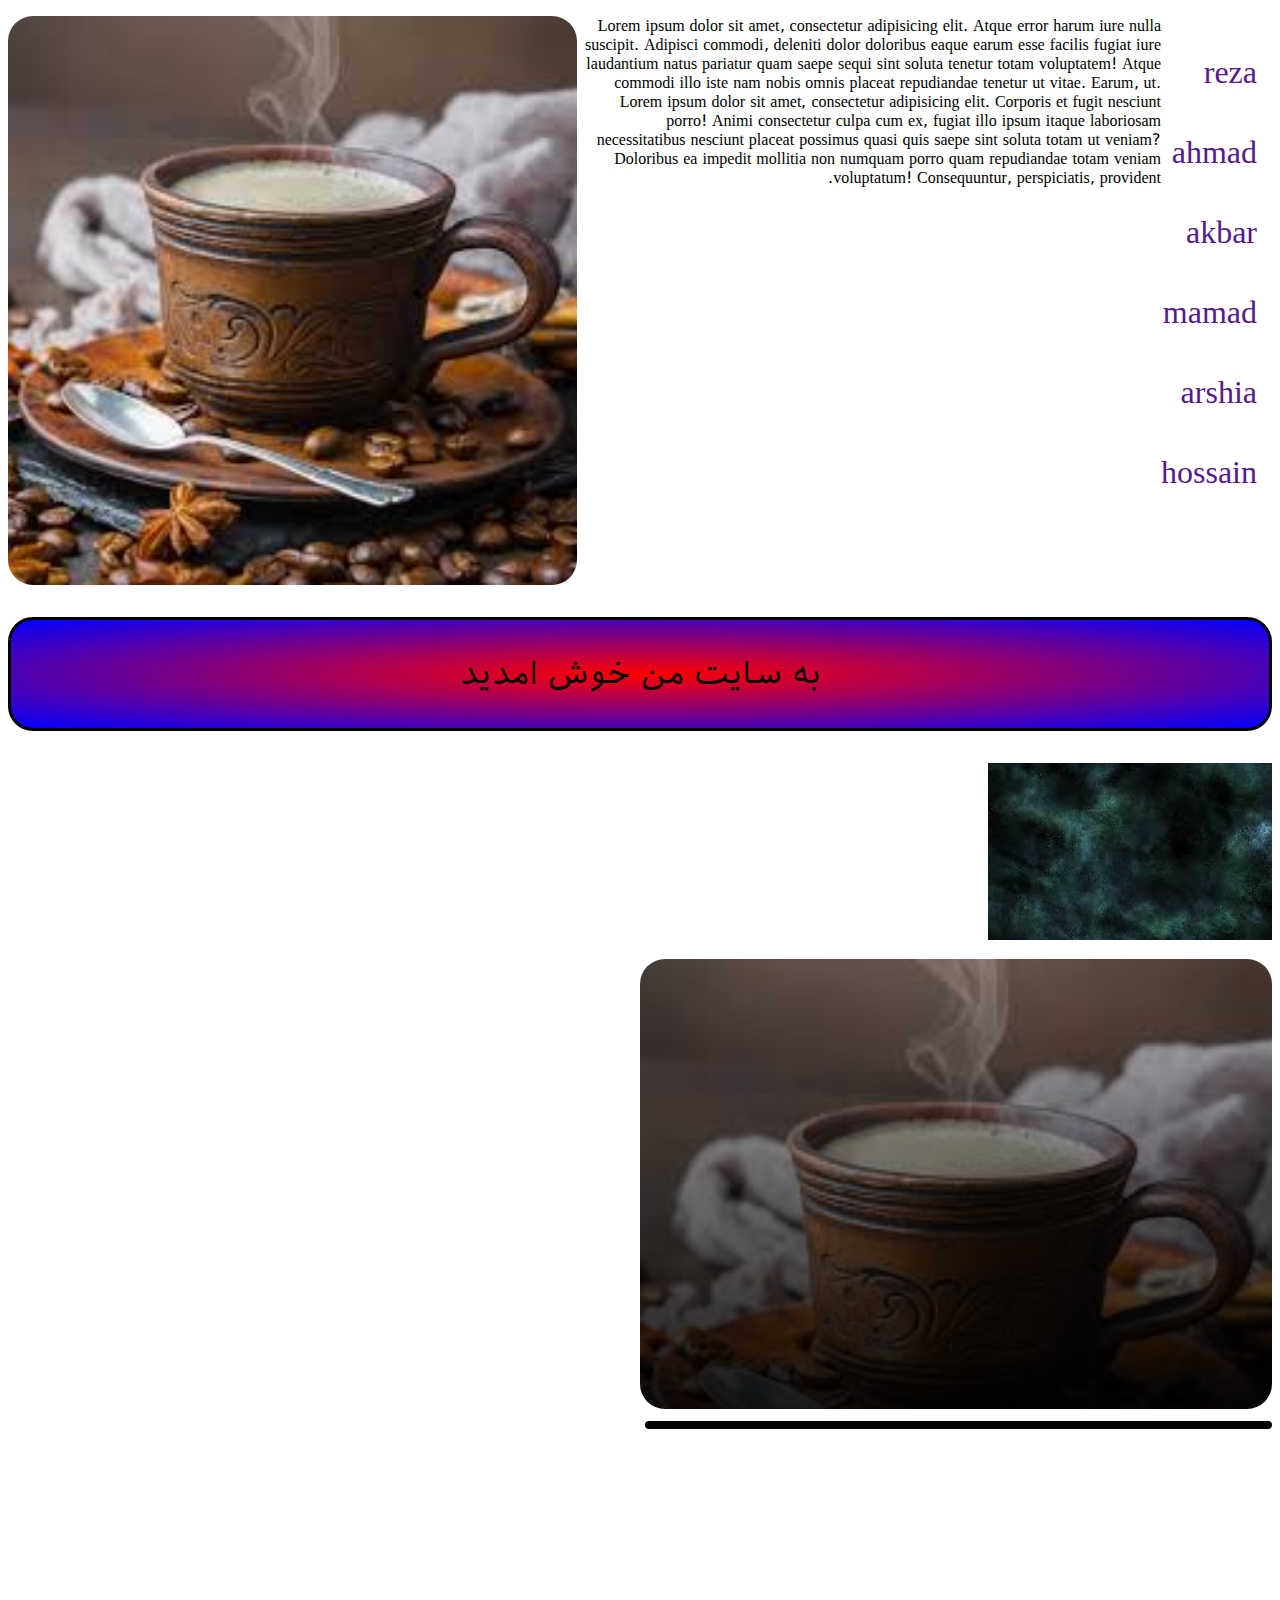
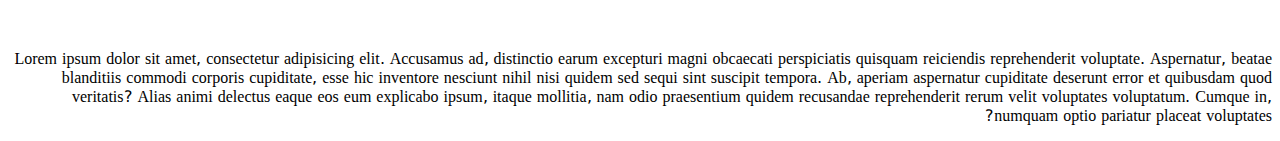
<file: index.html>
<!doctype html>
<html lang="en">
<head>
    <meta charset="UTF-8">
    <meta name="viewport"
          content="width=device-width, user-scalable=no, initial-scale=1.0, maximum-scale=1.0, minimum-scale=1.0">
    <meta http-equiv="X-UA-Compatible" content="ie=edge">
    <title>Document</title>

    <style>
        @font-face {
            font-family: reza;
            src: url("Iranian Sans.ttf");
        }
        *{
            direction: rtl;
            font-family: reza;
        }
        a{
            font-size: xx-large;
text-decoration: none;
            line-height: 80px;
        }
ul{
    list-style-type: none;
    margin-right: -25px;
    float: right;
}
#img1{
width: 45%;
    display: block;
    margin: 0px auto;
border-radius: 25px;
    float: left;
}
.p1{
    font-size: xx-large;
    text-align: center;
    border: 3px solid black;
    padding: 35px;
    border-radius: 25px;
 background: radial-gradient(red,blue);
    /*background: linear-gradient( to left top, red,blue);*/
}
.img2{
    /*float: right;*/
    margin-left: 45px;
    margin-bottom: 15px;
}
hr{

}
.h1{

    background: linear-gradient(rgba(0,0,0,0.1),rgba(0,0,0,0.9)),url("picture/images (1).jpg");
    height: 450px;
    border-radius: 25px;
    width: 50%;
    background-repeat: no-repeat;
    background-size: cover;
   display: inline-block;
    /*display: inline-block;*/
}
.hr{
    width: 49%;
display: inline-block;
    margin-bottom: 200px;
    border: 4px solid black;
border-radius: 25px;
}
    </style>
</head>
<body>
<ul>
    <li><a href="">reza</a></li>
    <li><a href="">ahmad</a></li>
    <li><a href="">akbar</a></li>
    <li><a href="">mamad</a></li>
    <li><a href="">arshia</a></li>
    <li><a href="">hossain</a></li>
</ul>
<img id="img1" src="picture/images%20(1).jpg" alt="">

<p>Lorem ipsum dolor sit amet, consectetur adipisicing elit. Atque error harum iure nulla suscipit. Adipisci commodi, deleniti dolor doloribus eaque earum esse facilis fugiat iure laudantium natus pariatur quam saepe sequi sint soluta tenetur totam voluptatem! Atque commodi illo iste nam nobis omnis placeat repudiandae tenetur ut vitae. Earum, ut. Lorem ipsum dolor sit amet, consectetur adipisicing elit. Corporis et fugit nesciunt porro! Animi consectetur culpa cum ex, fugiat illo ipsum itaque laboriosam necessitatibus nesciunt placeat possimus quasi quis saepe sint soluta totam ut veniam? Doloribus ea impedit mollitia non numquam porro quam repudiandae totam veniam voluptatum! Consequuntur, perspiciatis, provident.</p>
<div style="clear: both"></div>
<p class="p1">به سایت من خوش امدید</p>

<img class="img2" src="picture/images.jpg" alt="">
<div style="clear: both"></div>

<div class="h1"></div>
<hr class="hr">
<div style="clear: both"></div>
<p>Lorem ipsum dolor sit amet, consectetur adipisicing elit. Accusamus ad, distinctio earum excepturi magni obcaecati perspiciatis quisquam reiciendis reprehenderit voluptate. Aspernatur, beatae blanditiis commodi corporis cupiditate, esse hic inventore nesciunt nihil nisi quidem sed sequi sint suscipit tempora. Ab, aperiam aspernatur cupiditate deserunt error et quibusdam quod veritatis? Alias animi delectus eaque eos eum explicabo ipsum, itaque mollitia, nam odio praesentium quidem recusandae reprehenderit rerum velit voluptates voluptatum. Cumque in, numquam optio pariatur placeat voluptates?</p>


</body>
</html>
</file>
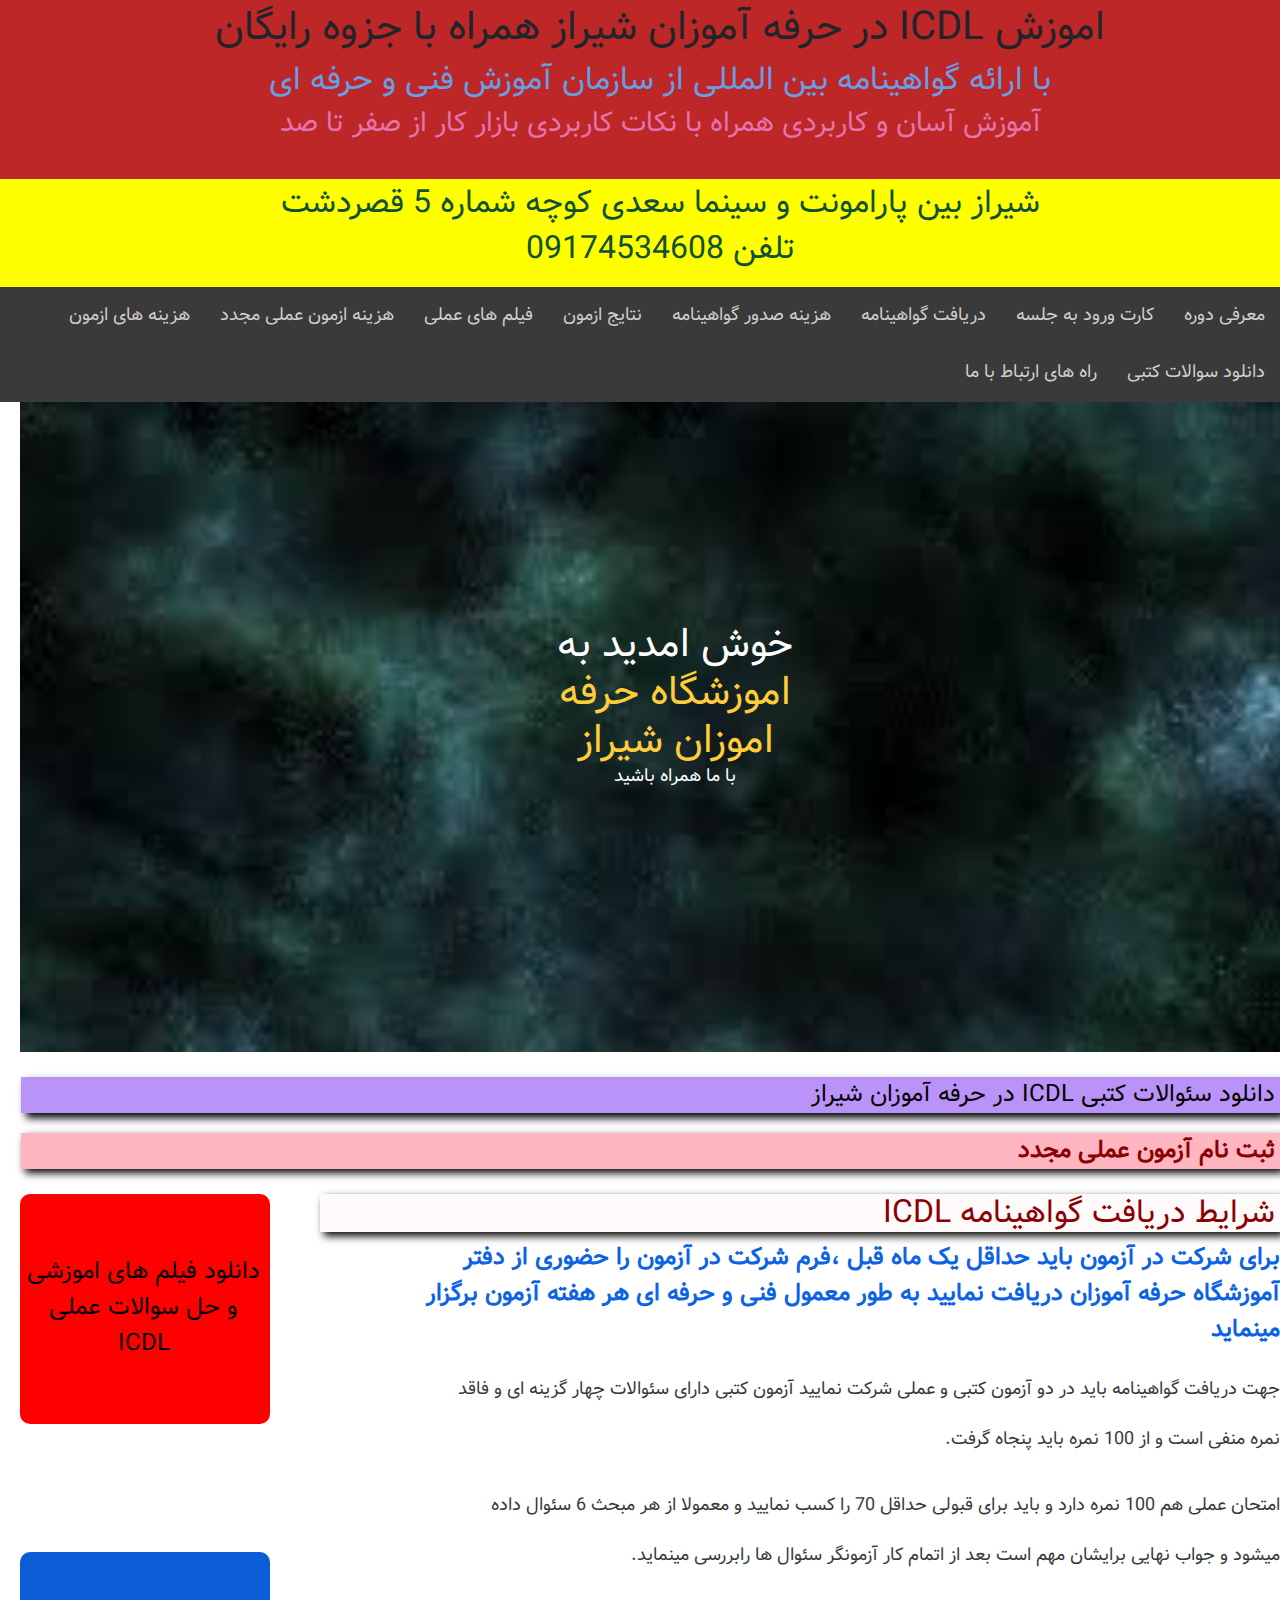
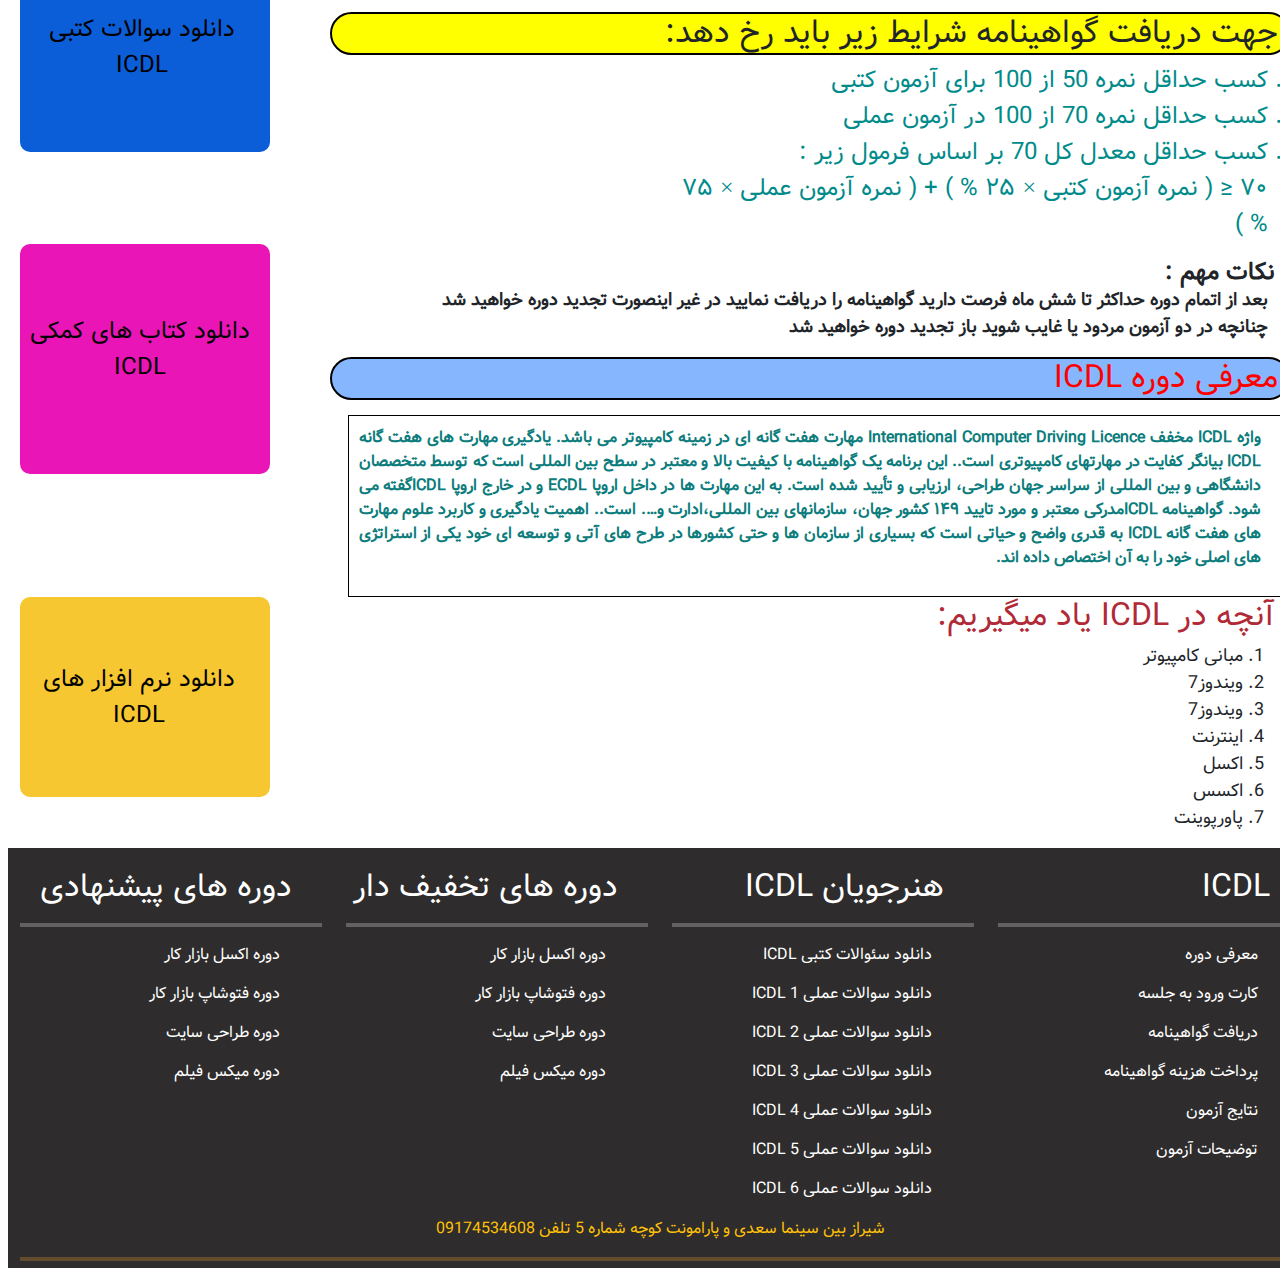
<file: amir.html>
<!doctype html>
<html lang="en">
<head>
    <meta charset="UTF-8">
    <meta name="viewport"
          content="width=device-width, user-scalable=no, initial-scale=1.0, maximum-scale=1.0, minimum-scale=1.0">
    <meta http-equiv="X-UA-Compatible" content="ie=edge">
    <title>Document</title>
    <link rel="stylesheet" href="bootstrap.rtl.css">
  <style>
      *{
          font-family: amir;
          direction: rtl;
      }
      @font-face {
          font-family: amir2;
          src: url("Iranian Sans.ttf");
      }
      @font-face {
          font-family: amir;
          src: url("Vazir.ttf");
      }
    .div1{

      padding-top: 5px;
      margin-top:0px;
      background-color: #bd2727;
      text-align: center;
      margin-bottom: -20px;
      margin-right: -20px;
      margin-left: -20px;
        animation: reza 10s infinite;
    }
    @keyframes reza {
        0%{background-color:#bd2727 }
        25%{background-color: #0c63e4}
        50%{background-color: indigo}
        75%{background-color: brown}
        100%{background-color: #146c43}
    }
.h2{
  color: #699de4;
}
.h3{
  color: #e473ac;
    padding-bottom: 50px;
}
.div2{
    padding-top: 5px;
    color: #0f5132;
  background-color: yellow;
  text-align: center;
  margin-right: -20px;
  margin-left: -20px;
    padding-bottom: 10px;
    margin-bottom: 20px;
}
.div3 ul{
   list-style-type: none;
    background-color: #3a3a3a;
  padding-right: 25px;
    padding-left: 50px;
overflow: hidden;
    height: 115px;
    margin-top: -20px;
    margin-bottom: 0px;
    margin-right: -5px;
    margin-left: -20px;
    padding-bottom: 20px;
}
.div3 a{
    color: #d3cdcd;
    text-decoration: none;
    display: block;
    text-align: right;
    padding: 15px;
    font-size: large;
}
.div3 a:hover{
    background-color:#2c3034 ;
    color: #ffffff;
}
.div3 li{
    float: right;
}
.main1 a{
    margin-top: 25px;
    text-decoration: none;
background-color: #ba93f8;
    display: block;
    margin-right: 20px;
    margin-left: 1px;

    font-size: x-large;
    color: black;
    padding-right: 5px;
    box-shadow:5px 5px 8px black;
transition: height 10s;
}
.main1 a:hover{
    text-decoration: underline 3px ;
    color: #0c63e4;
    height: 39px;
}
.main2 a{
    margin-top: 20px;
    text-decoration: none;
    background-color: lightpink;
    display: block;
    margin-right: 20px;
    margin-left: 1px;
font-weight: bold;
    font-size: x-large;
    color: darkred;
    padding-right: 5px;

    box-shadow:4px 4px 8px black;
}
.main2 a:hover{
    text-decoration: underline 3px ;
    color: #0c63e4;
    height: 39px;

}
.main3 h2{
    display: inline-block;
    color: darkred;
    background-color:snow ;
    box-shadow:4px 4px 8px black;
    width: 75%;
    margin-right: 20px;
    padding-right: 5px;
    margin-top: 25px;

}
.main31{
    position: relative;
    font-size: x-large;
    display: inline-block;
    background-color: red;
    width: 250px;
    height: 230px;
    margin-top: 25px;
    margin-right:35px ;
    float: left;
    text-align: center;
    border-radius: 10px;
    transition: width 1s, height 1s;

}
.main31 a{
position: absolute;
top: 60px;
right: 10px;
    text-decoration: none;
    color: black;

}
.main31:hover{
    width: 270px;
    height: 250px;

}
.main4 .p1{
    font-size: x-large;
    width:70% ;
    font-weight: bold;
    color: #0c63e4;
    margin-right: 20px;
}
.main52{
    display: inline-block;
    float: left;
    background-color: #ea15b7;
    margin-right: 10px;
    width: 250px;
    margin-top: -55px;
    height:200px ;
    border-radius: 10px;
    text-align: center;
    position: relative;
    transition: width 1s,height 1s;
}
.main52 a{
    position: absolute;
    top: 80px;
    right: 55px;
    font-size: x-large;
    text-decoration: none;
    color: black;

}
      .main52:hover{
          width: 270px;
          height: 207px;

      }
.main4  .pre1{
    display: inline-block;
    width: 65%;
    margin-right: 20px;
    line-height: 50px;
    font-size: large;
    opacity: 0.9;
}
.main4  .pre2{
    display: inline-block;
    width: 65%;
    margin-right: 20px;
    line-height: 50px;
    font-size: large;
    opacity: 0.9;
}
.main51{
    font-size: x-large;
    text-align: center;
    display: inline-block;
    float: left;
    width: 250px;
    height: 200px;
    margin-top: -60px;
    border-radius: 10px;
    margin-right:35px ;
    background-color: #0b5ed7;
    position: relative;
    transition: width 1s,height 1s;
}
.main51 a{
    position: absolute;
    top: 60px;
    right: 35px;
    text-decoration: none;
    color: black;
}
      .main51:hover{
          width: 270px;
          height: 220px;

      }
.main5 .p6{
    display: inline-block;
}
.main5 li{
    font-size: x-large;
    color: darkcyan;
}
.main5 ol{
    width: 50%;
}
.main6{
    display: inline-block;
}
.main6 h3{
    margin-right: 25px;
    margin-bottom: -5px;
font-weight: bold;
    font-size: x-large;
}
.main6 ul{
    margin-top: 5px;
    font-size: large;
    font-weight: bold;
}
.main5 .p6{
    display: inline-block;
    background-color: yellow;
    margin-right: 10px;
    width:75% ;
    border-radius: 50px;
    padding-right: 10px;
    border: 2px solid black;
}
.main61{
    margin-top: -15px;
    float: left;
    background-color: #ea15b7;
    width: 250px;
    height: 230px;
    border-radius: 10px ;
    position: relative;
    text-align: center;
    transition: height 1s,width 1s;
}
.main61 a{
    position: absolute;
top: 70px;
    text-decoration: none;
    right: 20px;
    font-size: x-large;
    color: black;
}
      .main61:hover{
          width: 270px;
          height: 240px;

      }
.main7 h2{
    background-color: #86b7fe;
    margin-right: 10px;
    margin-bottom: 30px;
    width:75% ;
    border-radius: 35px;
    padding-right: 10px;
    color: red;
    border: 2px solid black;
}
.main8{
    display: inline-block;
    margin-top: -15px;
    width: 73%;
    margin-right: 18px;
    border: 1px solid black;
    padding-right: 10px;
    font-weight: bold;
    text-align: justify;
}
.main8 p{
    color: #0c7c7c;
    padding: 10px;
}
.main81{
    display: inline-block;
    float: left;
    background-color: #f6c730;
    width: 250px;
    height: 200px;
    position: relative;
    border-radius: 10px;
    text-align: center;
    transition: width 1s,height 1s;
}
.main81 a{
    position: absolute;
    text-decoration: none;
    right: 35px;
    font-size: x-large;
    color: black;
top: 65px;
}
      .main81:hover{
          width: 270px;
          height: 220px;

      }
.main9{
    font-size: large;
    margin-right: 25px;
}
.main9 h2{
    color: #b02a37;
}
footer{
margin-top: 150px;


}
ul{
    list-style-type: none;

}

footer hr{
    height: 7px;
    color: #ffc720;
}
.div101{
    text-align: center;
    background-image:url("picture/images.jpg") ;
    background-size: cover;
    height: 650px;
    position: relative;
    width: 100%;
    margin-left: -60px;
animation: reza2 25s infinite;
}
@keyframes reza2 {
    0%{background-image: url("picture/images.jpg")}
    25%{background-image: url("picture/Screenshot (16).png")

    }
    50%{background-image: url("picture/images.jpg")}
    75%{background-image: url("picture/Screenshot (16).png")}
    100%{background-image: url("picture/images.jpg")}
}
.div101 h1{
    position: absolute;
  right: 500px;
    top: 220px;
    color: white;
    width: 250px;
}
.div101 span{
    color: #ffcd39;
}
.div101 p{
    font-size: large;
}
footer{
    background-color: #2e2c2c;
    height: 420px;
}
footer li{
    margin-bottom: 15px;
}
footer a{
    text-decoration: none;
    color: white;
padding: 10px;
}
footer h2{
    padding-top: 20px;
    padding-right: 30px;
    color: white;
}
footer hr{
    border: white 2px solid;
}
footer a:hover{
    color: #a0acac;
}
#foot hr{
    border: #ffa733 2px solid;
}
  </style>
</head>
<body>
<div>
<div class="div1">
  <h1>
  اموزش   ICDL در حرفه آموزان شیراز همراه با جزوه رایگان
  </h1>
  <h2 class="h2">با ارائه گواهینامه بین المللی از سازمان آموزش فنی و حرفه ای</h2>
  <h2 class="h3">آموزش آسان و کاربردی همراه با نکات کاربردی بازار کار از صفر تا صد</h2>
</div>
  <div class="div2">
    <h2>شیراز بین پارامونت و سینما سعدی کوچه شماره 5 قصردشت</h2>
    <h2 title="تلفن">تلفن 09174534608</h2>

  </div>
    <div class="div3">
        <ul>
            <li><a href="">معرفی دوره</a></li>
            <li><a href="">کارت ورود به جلسه</a></li>
            <li><a href="">دریافت گواهینامه</a></li>
            <li><a href="">هزینه صدور گواهینامه</a></li>
            <li><a href="">نتایج ازمون</a></li>
            <li><a href="">فیلم های عملی</a></li>
            <li><a href="">هزینه ازمون عملی مجدد</a></li>
            <li><a href="">هزینه های ازمون</a></li>
            <li><a href="">دانلود سوالات کتبی</a></li>
            <li><a href="">راه های ارتباط با ما</a></li>
        </ul>
    </div>            
</div>
<main>
    <div class="div101">
<h1 >خوش امدید به
    <span>اموزشگاه حرفه اموزان شیراز</span>
<p>با ما همراه باشید</p>
</h1>

    </div>











    <div class="main1">
        <a href="index.html">دانلود سئوالات کتبی ICDL در حرفه آموزان شیراز</a>
        <div class="main2">
            <a href="amir.html">ثبت نام آزمون عملی مجدد</a>
        </div>
    </div>

    <div class="main3">
        <h2>شرایط دریافت گواهینامه ICDL</h2>
      <div class="main31"><a href="asda.html">دانلود فیلم های اموزشی <br>و حل سوالات عملی <br>ICDL</a></div>
    </div>

    <div class="main4">

        <p class="p1">برای شرکت در آزمون باید حداقل یک ماه قبل ،فرم شرکت در آزمون را حضوری از دفتر آموزشگاه حرفه آموزان دریافت نمایید به طور معمول فنی و حرفه ای هر هفته آزمون برگزار مینماید</p>

    <p class="pre1">
        جهت دریافت گواهینامه باید در دو آزمون کتبی و عملی شرکت نمایید آزمون کتبی دارای سئوالات چهار گزینه ای و فاقد نمره منفی است و از 100 نمره باید پنجاه گرفت.
        <br>

<p class="pre2">
امتحان عملی هم 100 نمره دارد و باید برای قبولی حداقل 70 را کسب نمایید و معمولا از هر مبحث 6 سئوال داده میشود و جواب نهایی برایشان مهم است بعد از اتمام کار آزمونگر سئوال ها رابررسی مینماید.
    </p>

    </p>


        <div class="main51">
            <a href="index2.html">دانلود سوالات کتبی <br>ICDL</a>
        </div>
        <div class="main5">

            <h2 class="p6">جهت دریافت گواهینامه شرایط زیر باید رخ دهد:</h2>
            <ol class="ol1" type="A">
                <li>کسب حداقل نمره 50 از 100 برای آزمون کتبی</li>
                <li>کسب حداقل نمره 70 از 100 در آزمون عملی</li>
                <li>
                    کسب حداقل معدل کل 70 بر اساس فرمول زیر : <br>۷۰ ≤ ( نمره آزمون کتبی × ۲۵ % ) + ( نمره آزمون عملی × ۷۵ % )</li>

            </ol>
        </div>
    </div>
    <div class="main61"><a href="index2.html">دانلود کتاب های کمکی <br> ICDL</a></div>
    <div class="main6">
        <h3>نکات مهم :</h3>
        <ul>
            <li>بعد از اتمام دوره حداکثر تا شش ماه فرصت دارید گواهینامه را دریافت نمایید در غیر اینصورت تجدید دوره خواهید شد</li>
            <li>چنانچه در دو آزمون مردود یا غایب شوید باز تجدید دوره خواهید شد</li>
        </ul>
    </div>
    <div class="main7">
        <h2>معرفی دوره ICDL</h2>
    </div>

    <div class="main8">
        <p>واژه ICDL مخفف International Computer Driving Licence مهارت هفت گانه ای در زمینه کامپیوتر می باشد. یادگیری مهارت های هفت گانه ICDL بیانگر کفایت در مهارتهای کامپیوتری است.. این برنامه یک گواهینامه با کیفیت بالا و معتبر در سطح بین المللی است که توسط متخصصان دانشگاهی و بین المللی از سراسر جهان طراحی، ارزیابی و تأیید شده است. به این مهارت ها در داخل اروپا ECDL و در خارج اروپا ICDLگفته می شود. گواهینامه ICDLمدرکی معتبر و مورد تایید ۱۴۹ کشور جهان، سازمانهای بین المللی،ادارت و…. است..
            اهمیت یادگیری و کاربرد علوم مهارت های هفت گانه ICDL به قدری واضح و حیاتی است که بسیاری از سازمان ها و حتی کشورها در طرح های آتی و توسعه ای خود یکی از استراتژی های اصلی خود را به آن اختصاص داده اند.</p>
    </div>

    <div class="main81"><a href="index.html">دانلود نرم افزار های <br>ICDL</a></div>
    <div class="main9">
    <h2>آنچه در ICDL یاد میگیریم:</h2>
    <ol type="1">
        <li>مبانی کامپیوتر</li>
        <li>ویندوز7</li>
        <li>ویندوز7</li>
        <li>اینترنت</li>
        <li>اکسل</li>
        <li>اکسس</li>
        <li>پاورپوینت</li>
    </ol>
    </div>
</main>
<footer class="row">
    <div class="col-3">
        <h2>ICDL</h2>
        <hr>
        <ul>
            <li><a href="">معرفی دوره</a></li>
            <li><a href="">کارت ورود به جلسه</a></li>
            <li><a href="">دریافت گواهینامه</a></li>
            <li><a href="">پرداخت هزینه گواهینامه</a></li>
            <li><a href="">نتایج آزمون</a></li>
            <li><a href="">توضیحات آزمون</a></li>
        </ul>


    </div>
    <div class="col-3">
        <h2>هنرجویان ICDL</h2>
        <hr>
        <ul>
            <li><a href="">دانلود سئوالات کتبی ICDL</a></li>
            <li><a href="">دانلود سوالات عملی ICDL 1</a></li>
            <li><a href="">دانلود سوالات عملی ICDL 2</a></li>
            <li><a href="">دانلود سوالات عملی ICDL 3</a></li>
            <li><a href="">دانلود سوالات عملی ICDL 4</a></li>
            <li><a href="">دانلود سوالات عملی ICDL 5</a></li>
            <li><a href="">دانلود سوالات عملی ICDL 6</a></li>
        </ul>


    </div>
    <div class="col-3">
        <h2>دوره های تخفیف دار</h2>
        <hr>
        <ul>
            <li><a href="">دوره اکسل بازار کار</a></li>
            <li><a href="">دوره فتوشاپ بازار کار</a></li>
            <li><a href="">دوره طراحی سایت</a></li>
            <li><a href="">دوره میکس فیلم</a></li>
        </ul>


    </div>
    <div class="col-3">
        <h2>دوره های پیشنهادی</h2>
        <hr>
        <ul>
            <li><a href="">دوره اکسل بازار کار</a></li>
            <li><a href="">دوره فتوشاپ بازار کار</a></li>
            <li><a href="">دوره طراحی سایت</a></li>
            <li><a href="">دوره میکس فیلم</a></li>
        </ul>


    </div>
    <div id="foot" class="text-center  text-warning">

        <p>شیراز بین سینما سعدی و پارامونت کوچه شماره 5 تلفن 09174534608</p>
        <hr >
    </div>
    </footer>
</body>
</html>
</file>
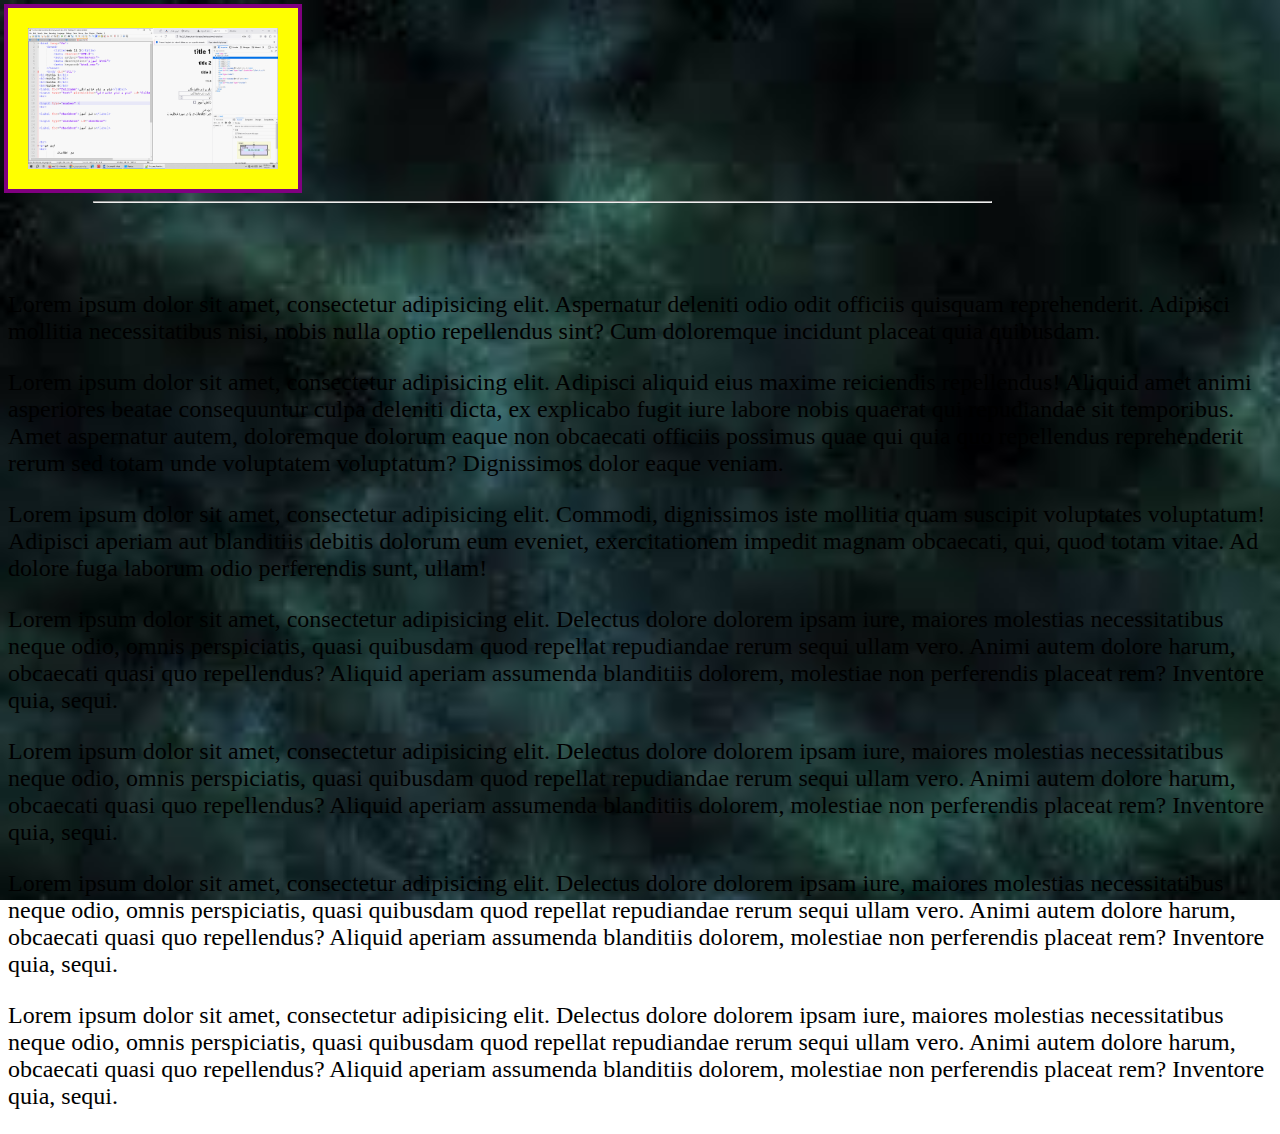
<file: asda.html>
<!doctype html>
<html lang="en">
<head>
    <meta charset="UTF-8">
    <meta name="viewport"
          content="width=device-width, user-scalable=no, initial-scale=1.0, maximum-scale=1.0, minimum-scale=1.0">
    <meta http-equiv="X-UA-Compatible" content="ie=edge">
    <title>Document</title>
    <style>
body{
    background-image: url("picture/images.jpg");
    background-repeat: no-repeat;
    background-size: cover;
    background-attachment: fixed;

}
        p{
            font-size: x-large;
        }
        .img{

            width: 250px;
            display:inline-block;
border: yellow 20px solid;
outline: 4px purple solid;
            transition: width 1s;
        }
        .img:hover{
            width: 300px;
            animation: aa 5s infinite;
        }
        @keyframes aa {
            0%{border: 20px blue solid}
            50%{border: 20px crimson solid}
            100%{border: 20px cyan solid}
        }
        hr{
            display: inline-block;

            width: 71%;
            margin-bottom: 60px;
            margin-left: 85px;
        }
    </style>


</head>
<body>

<img class="img" src="picture/Screenshot%20(16).png" alt="">
<hr>
<p>Lorem ipsum dolor sit amet, consectetur adipisicing elit. Aspernatur deleniti odio odit officiis quisquam reprehenderit. Adipisci mollitia necessitatibus nisi, nobis nulla optio repellendus sint? Cum doloremque incidunt placeat quia quibusdam.</p>
<p>Lorem ipsum dolor sit amet, consectetur adipisicing elit. Adipisci aliquid eius maxime reiciendis repellendus! Aliquid amet animi asperiores beatae consequuntur culpa deleniti dicta, ex explicabo fugit iure labore nobis quaerat qui repudiandae sit temporibus. Amet aspernatur autem, doloremque dolorum eaque non obcaecati officiis possimus quae qui quia quo repellendus reprehenderit rerum sed totam unde voluptatem voluptatum? Dignissimos dolor eaque veniam.</p>
<p>Lorem ipsum dolor sit amet, consectetur adipisicing elit. Commodi, dignissimos iste mollitia quam suscipit voluptates voluptatum! Adipisci aperiam aut blanditiis debitis dolorum eum eveniet, exercitationem impedit magnam obcaecati, qui, quod totam vitae. Ad dolore fuga laborum odio perferendis sunt, ullam!</p>
<p>Lorem ipsum dolor sit amet, consectetur adipisicing elit. Delectus dolore dolorem ipsam iure, maiores molestias necessitatibus neque odio, omnis perspiciatis, quasi quibusdam quod repellat repudiandae rerum sequi ullam vero. Animi autem dolore harum, obcaecati quasi quo repellendus? Aliquid aperiam assumenda blanditiis dolorem, molestiae non perferendis placeat rem? Inventore quia, sequi.</p>
<p>Lorem ipsum dolor sit amet, consectetur adipisicing elit. Delectus dolore dolorem ipsam iure, maiores molestias necessitatibus neque odio, omnis perspiciatis, quasi quibusdam quod repellat repudiandae rerum sequi ullam vero. Animi autem dolore harum, obcaecati quasi quo repellendus? Aliquid aperiam assumenda blanditiis dolorem, molestiae non perferendis placeat rem? Inventore quia, sequi.</p>
<p>Lorem ipsum dolor sit amet, consectetur adipisicing elit. Delectus dolore dolorem ipsam iure, maiores molestias necessitatibus neque odio, omnis perspiciatis, quasi quibusdam quod repellat repudiandae rerum sequi ullam vero. Animi autem dolore harum, obcaecati quasi quo repellendus? Aliquid aperiam assumenda blanditiis dolorem, molestiae non perferendis placeat rem? Inventore quia, sequi.</p>
<p>Lorem ipsum dolor sit amet, consectetur adipisicing elit. Delectus dolore dolorem ipsam iure, maiores molestias necessitatibus neque odio, omnis perspiciatis, quasi quibusdam quod repellat repudiandae rerum sequi ullam vero. Animi autem dolore harum, obcaecati quasi quo repellendus? Aliquid aperiam assumenda blanditiis dolorem, molestiae non perferendis placeat rem? Inventore quia, sequi.</p>






</body>
</html>
</file>
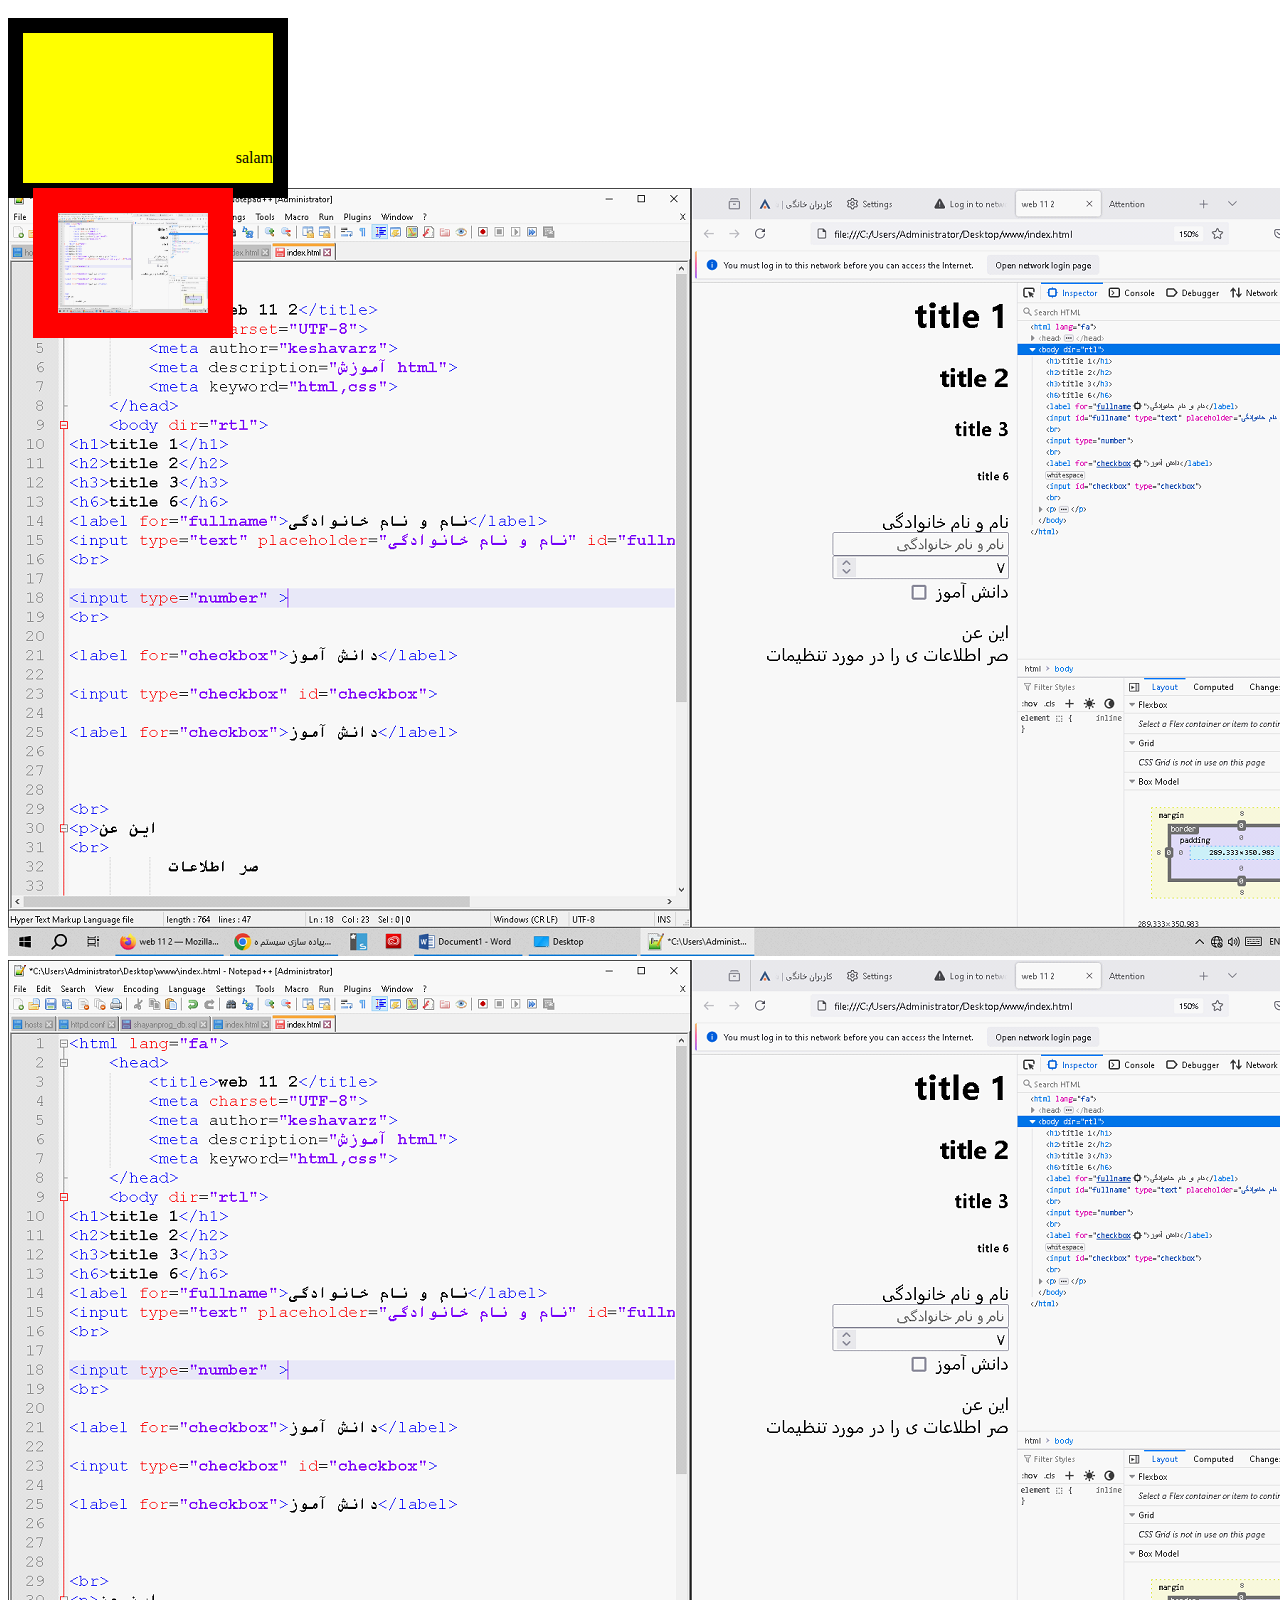
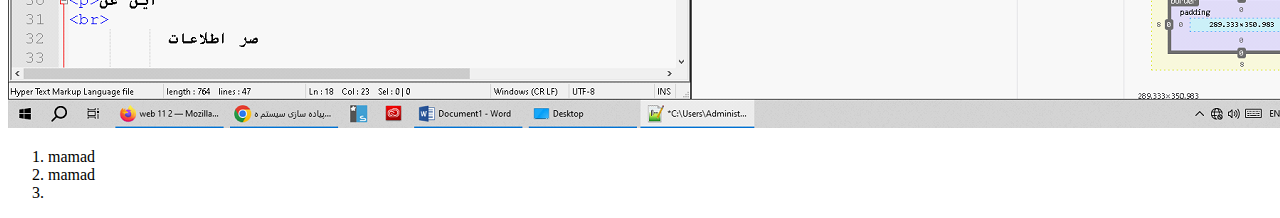
<file: index2.html>
<!doctype html>
<html lang="en">
<head>
    <meta charset="UTF-8">
    <meta name="viewport"
          content="width=device-width, user-scalable=no, initial-scale=1.0, maximum-scale=1.0, minimum-scale=1.0">
    <meta http-equiv="X-UA-Compatible" content="ie=edge">
    <title>AMIR</title>
    <style>
        img:first-child{
            width: 150px;
            position: absolute;
height: 100px;
transition: width 5s,height 5s,transform 5s;

            margin-left: 25px;
            /*filter: grayscale(100%);*/
            border: red 25px solid;
        }
        img:first-child:hover{
            width: 250px;
            height: 250px;
transform: rotate(180deg);
            /*transform: skew(180deg);*/
            animation: a1 5s infinite;
        }
        @keyframes a1 {
            0%{border: indigo 25px solid}
            25%{border: yellow 25px solid}
            50%{border: darkblue 25px solid}
            75%{border: black 25px solid}
            100%{border: darkturquoise 25px solid}
        }
div.p2{
    background-color: yellow;
    width: 250px;
    height: 150px;
    position: relative;
    /*margin-left: 50px;*/
    border: 15px black solid;
    top: 10px;


}
.p2 p{
    position: absolute;
    /*top: 0px;*/
    right: 0px;
    bottom: 0px;
}


    </style>
</head>
<body>
<div class="p2">
<p>salam</p>
</div>
<div class="duv1">
    <img src="picture/Screenshot%20(16).png" alt="">
    <img src="picture/Screenshot%20(16).png" alt="">
    <img src="picture/Screenshot%20(16).png" alt="">
</div>
<ol>

    <li>mamad</li>
    <li>mamad</li>
    <li></li>
</ol>
</body>
</html>
</file>
